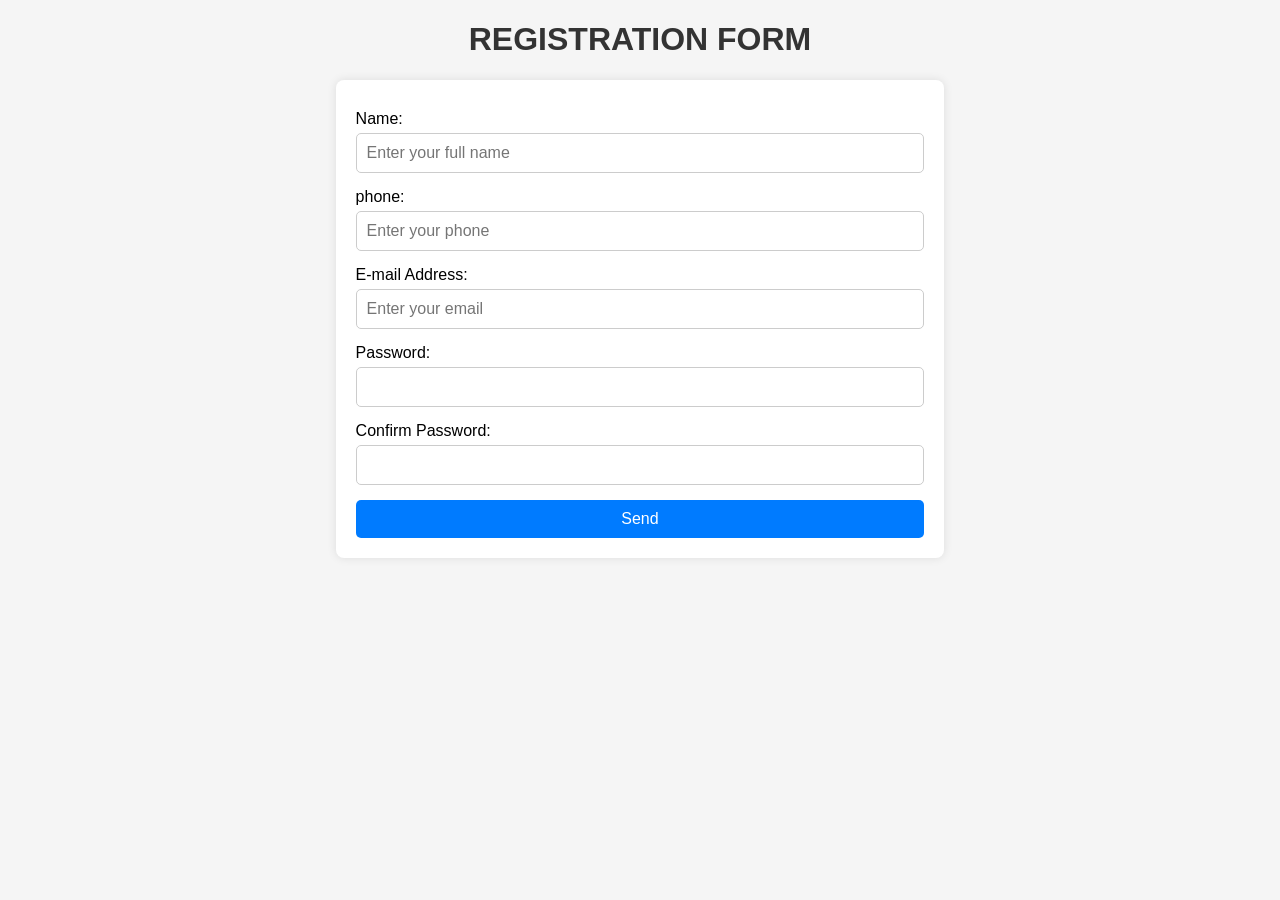
<file: index.html>
<!DOCTYPE html>
<html lang="en">
<head>
    <meta charset="UTF-8">
    <meta name="viewport" content="width=device-width, initial-scale=1.0" />
    <title>Form Validation</title>
    <link rel="stylesheet" href="assets/css/style.css">
</head>
<body>
    <h1>REGISTRATION FORM</h1>
    <form name="RegForm" action="welcome.html" method="get">
        <div class="form-group">
            <label for="name">Name:</label>
            <input type="text" id="name" name="username" 
                placeholder="Enter your full name" />
            <span id="username-error" class="error-message"></span>
        </div>
        <div class="form-group">
            <label for="address">phone:</label>
            <input type="text" id="phone" name="phone" 
                placeholder="Enter your phone" />
            <span id="phone-error" class="error-message"></span>
        </div>
        <div class="form-group">
            <label for="email">E-mail Address:</label>
            <input type="email" id="email" name="email" 
                placeholder="Enter your email" />
            <span id="email-error" class="error-message"></span>
        </div>
        <div class="form-group">
            <label for="password">Password:</label>
            <input type="password" id="password" name="password" />
            <span id="password-error" class="error-message"></span>
        </div>
        <div class="form-group">
            <label for="password">Confirm Password:</label>
            <input type="password" id="conf-password" name="conf-password" />
            <span id="confPass-error" class="error-message"></span>
        </div>
        <div class="form-group">
            <input type="submit" value="Send" name="Submit">
        </div>
    </form>
    <script src="assets/js/validation.js"></script>
    <script src="assets/js/form.js"></script>
</body>

</html>
</file>
<file: assets/css/style.css>
body {
    font-family: Arial, sans-serif;
    background-color: #f5f5f5;
}

h1 {
    text-align: center;
    color: #333;
}

form {
    max-width: 45%;
    margin: 0 auto;
    padding: 20px;
    background-color: #fff;
    border-radius: 8px;
    box-shadow: 0 0 10px rgba(0, 0, 0, 0.1);
    -webkit-border-radius: 8px;
    -moz-border-radius: 8px;
    -ms-border-radius: 8px;
    -o-border-radius: 8px;
}
form .form-group{
    margin-top: 10px;
}

input[type="text"],
input[type="email"],
input[type="password"],
select,
textarea {
    width: 100%;
    padding: 10px;
    margin: 5px 0;
    border: 1px solid #ccc;
    border-radius: 5px;
    box-sizing: border-box;
    font-size: 16px;
    -webkit-border-radius: 5px;
    -moz-border-radius: 5px;
    -ms-border-radius: 5px;
    -o-border-radius: 5px;
}

select {
    width: 100%;
    padding: 10px;
    margin: 5px 0;
    border: 1px solid #ccc;
    border-radius: 5px;
    box-sizing: border-box;
    font-size: 16px;
    background-color: #fff;
    -webkit-border-radius: 5px;
    -moz-border-radius: 5px;
    -ms-border-radius: 5px;
    -o-border-radius: 5px;
}

textarea {
    resize: vertical;
}

input[type="submit"],
input[type="checkbox"] {
    background-color: #007bff;
    color: #fff;
    border: none;
    border-radius: 5px;
    padding: 10px 20px;
    cursor: pointer;
    font-size: 16px;
    -webkit-border-radius: 5px;
    -moz-border-radius: 5px;
    -ms-border-radius: 5px;
    -o-border-radius: 5px;
}
input[type="submit"]{
    width: 100%;
}

input[type="submit"]:hover,
input[type="checkbox"]:hover {
    background-color: #0056b3;
}

.error-message {
    color: red;
    font-size: 14px;
    margin-top: 5px;
}
</file>
